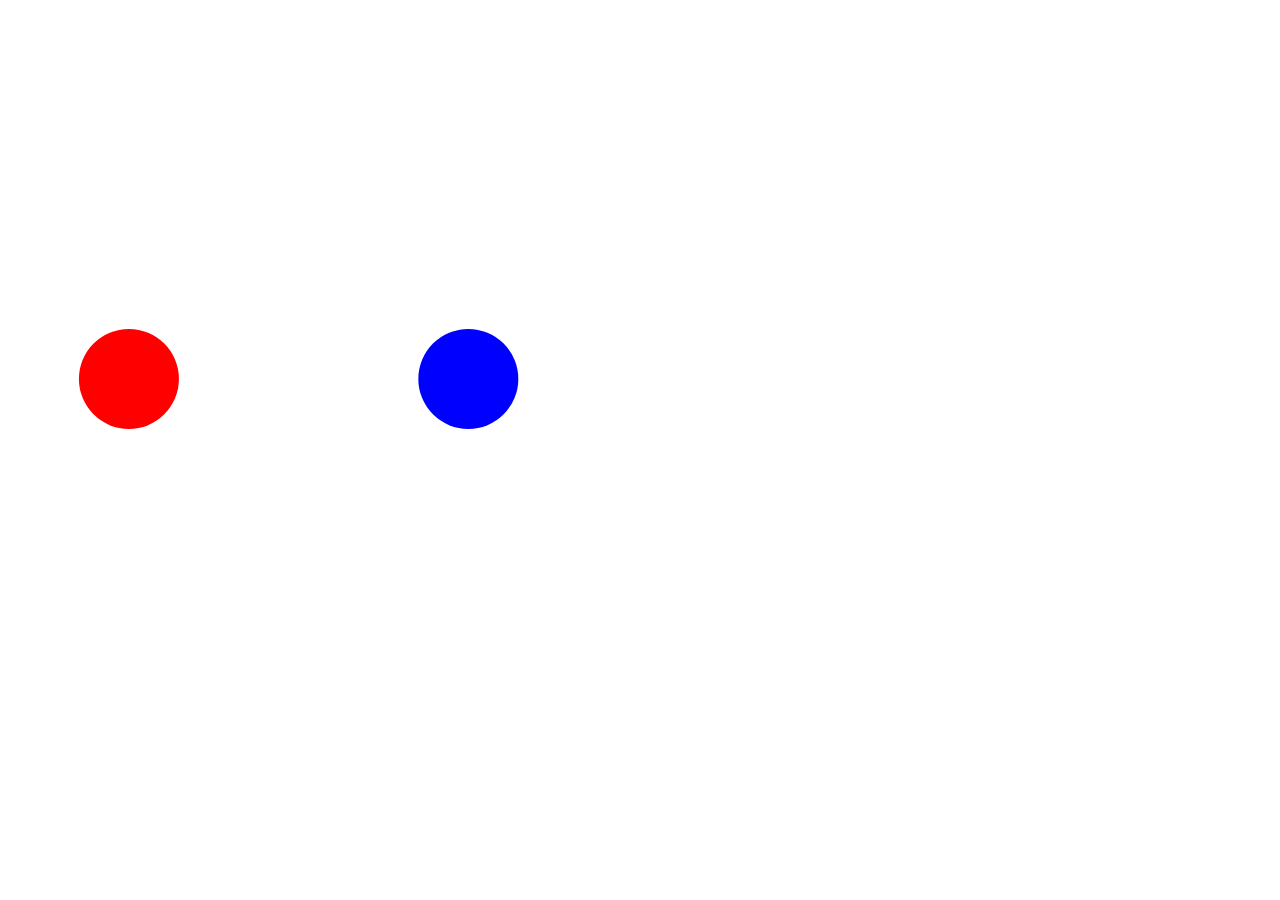
<file: gsap/2-collision-detection/index.html>
<!DOCTYPE html>
<html lang="en">
  <head>
    <meta charset="UTF-8" />
    <meta name="viewport" content="width=device-width, initial-scale=1.0" />
    <title>Document</title>
    <link rel="stylesheet" href="index.css" />
  </head>
  <body>
    <div class="container">
      <div id="circle1" class="circle"></div>
      <div id="circle2" class="circle"></div>
    </div>
    <script src="https://cdn.jsdelivr.net/npm/gsap@3.12.5/dist/gsap.min.js"></script>
    <script src="index.js" defer></script>
  </body>
</html>
</file>
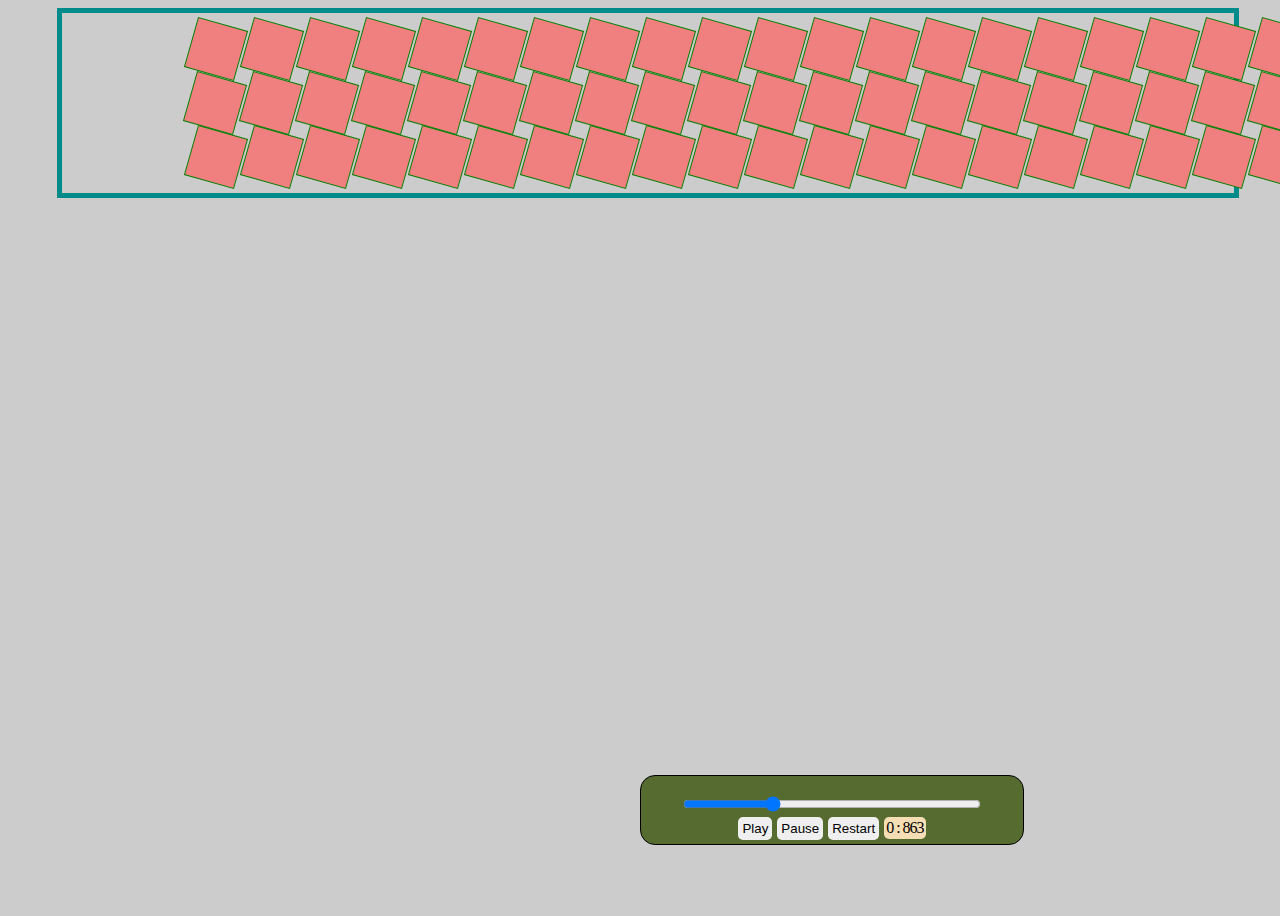
<file: gsap/4-timeline-timer/index.html>
<!DOCTYPE html>
<html lang="en">
  <head>
    <meta charset="UTF-8" />
    <meta name="viewport" content="width=device-width, initial-scale=1.0" />
    <link rel="stylesheet" href="index.css" />
    <title>GSAP Timer</title>
  </head>
  <body>
    <div class="container">
      <div class="el"></div>
      <div class="el"></div>
      <div class="el"></div>
      <div class="el"></div>
      <div class="el"></div>
      <div class="el"></div>
      <div class="el"></div>
      <div class="el"></div>
      <div class="el"></div>
      <div class="el"></div>
      <div class="el"></div>
      <div class="el"></div>
      <div class="el"></div>
      <div class="el"></div>
      <div class="el"></div>
      <div class="el"></div>
      <div class="el"></div>
      <div class="el"></div>
      <div class="el"></div>
      <div class="el"></div>
      <div class="el"></div>
      <div class="el"></div>
      <div class="el"></div>
      <div class="el"></div>
      <div class="el"></div>
      <div class="el"></div>
      <div class="el"></div>
      <div class="el"></div>
      <div class="el"></div>
      <div class="el"></div>
      <div class="el"></div>
      <div class="el"></div>
      <div class="el"></div>
      <div class="el"></div>
      <div class="el"></div>
      <div class="el"></div>
      <div class="el"></div>
      <div class="el"></div>
      <div class="el"></div>
      <div class="el"></div>
      <div class="el"></div>
      <div class="el"></div>
      <div class="el"></div>
      <div class="el"></div>
      <div class="el"></div>
      <div class="el"></div>
      <div class="el"></div>
      <div class="el"></div>
      <div class="el"></div>
      <div class="el"></div>
      <div class="el"></div>
      <div class="el"></div>
      <div class="el"></div>
      <div class="el"></div>
      <div class="el"></div>
      <div class="el"></div>
      <div class="el"></div>
      <div class="el"></div>
      <div class="el"></div>
      <div class="el"></div>
      <div class="el"></div>
      <div class="el"></div>
      <div class="el"></div>
      <div class="el"></div>
      <div class="el"></div>
      <div class="el"></div>
      <div class="el"></div>
      <div class="el"></div>
      <div class="el"></div>
      <div class="el"></div>
      <div class="el"></div>
      <div class="el"></div>
      <div class="el"></div>
      <div class="el"></div>
      <div class="el"></div>
      <div class="el"></div>
      <div class="el"></div>
      <div class="el"></div>
      <div class="el"></div>
      <div class="el"></div>
      <div class="el"></div>
      <div class="el"></div>
      <div class="el"></div>
      <div class="el"></div>
      <div class="el"></div>
      <div class="el"></div>
      <div class="el"></div>
      <div class="el"></div>
      <div class="el"></div>
      <div class="el"></div>
      <div class="el"></div>
      <div class="el"></div>
      <div class="el"></div>
      <div class="el"></div>
      <div class="el"></div>
      <div class="el"></div>
      <div class="el"></div>
      <div class="el"></div>
      <div class="el"></div>
      <div class="el"></div>
      <div class="el"></div>
      <div class="el"></div>
      <div class="el"></div>
      <div class="el"></div>
      <div class="el"></div>
      <div class="el"></div>
      <div class="el"></div>
      <div class="el"></div>
      <div class="el"></div>
      <div class="el"></div>
      <div class="el"></div>
      <div class="el"></div>
      <div class="el"></div>
      <div class="el"></div>
      <div class="el"></div>
      <div class="el"></div>
      <div class="el"></div>
      <div class="el"></div>
      <div class="el"></div>
      <div class="el"></div>
    </div>
    
    <script src="https://cdn.jsdelivr.net/npm/gsap@3.12.5/dist/gsap.min.js"></script>
    <script src="gsap.js"></script>
    <script src="index.js"></script>
  </body>
</html>
</file>
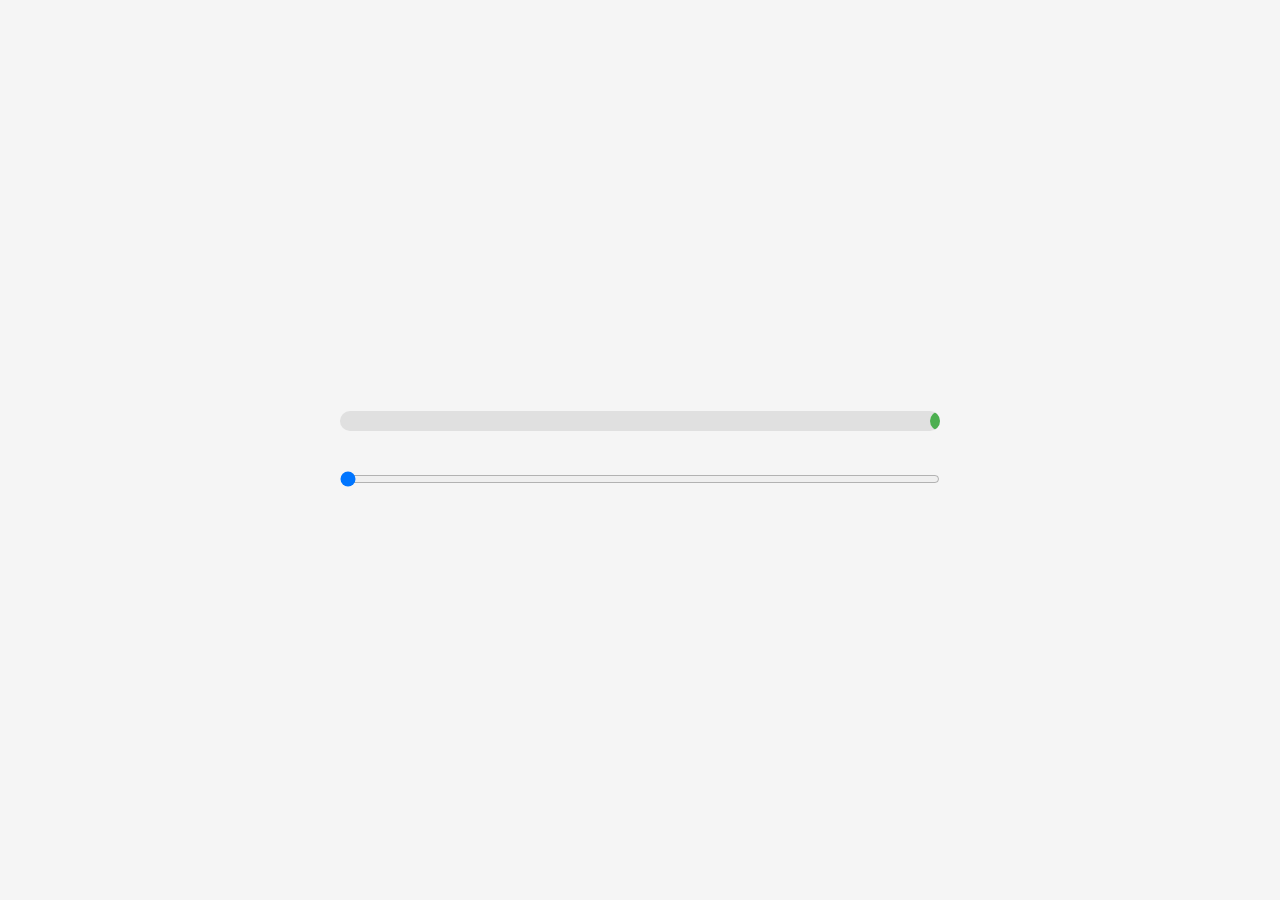
<file: gsap/4-timeline-timer/testprogress.html>
<!DOCTYPE html>
<html lang="en">
  <head>
    <meta charset="UTF-8" />
    <meta name="viewport" content="width=device-width, initial-scale=1.0" />
    <title>Progress Bar with Handle</title>
    <style>
      body {
        font-family: Arial, sans-serif;
        display: flex;
        flex-direction: column;
        align-items: center;
        justify-content: center;
        height: 100vh;
        margin: 0;
        background-color: #f5f5f5;
      }

      .progress-container {
        width: 80%;
        max-width: 600px;
        margin-bottom: 20px;
      }

      .progress-bar {
        position: relative;
        width: 100%;
        height: 20px;
        background-color: #e0e0e0;
        border-radius: 10px;
        overflow: hidden;
      }

      .progress-fill {
        height: 100%;
        background-color: #4caf50;
        width: 0;
        transition: width 0.2s;
      }

      .progress-handle {
        position: absolute;
        top: 50%;
        right: 0;
        transform: translate(50%, -50%);
        width: 20px;
        height: 20px;
        background-color: #4caf50;
        border-radius: 50%;
        cursor: pointer;
        pointer-events: none;
      }

      input[type="range"] {
        width: 80%;
        max-width: 600px;
        margin-top: 20px;
      }
    </style>
  </head>
  <body>
    <div class="progress-container">
      <div class="progress-bar">
        <div class="progress-fill"></div>
        <div class="progress-handle"></div>
      </div>
    </div>

    <input type="range" id="slider" min="0" max="100" value="0" />

    <script>
      const slider = document.getElementById("slider");
      const progressFill = document.querySelector(".progress-fill");
      const progressHandle = document.querySelector(".progress-handle");

      slider.addEventListener("input", () => {
        const value = slider.value;

        // Update the width of the progress bar
        progressFill.style.width = `${value}%`;

        // Move the handle
        const progressBarWidth =
          document.querySelector(".progress-bar").offsetWidth;
        const handlePosition = (progressBarWidth * value) / 100 - 10; // Adjust for handle width
        progressHandle.style.transform = `translate(${handlePosition}px, -50%)`;
      });
    </script>
  </body>
</html>
</file>
<file: gsap/2-collision-detection/index.css>
body,
html {
  margin: 0;
  width: 100%;
  height: 100%;
  overflow: hidden;
}
.circle {
  width: 100px;
  height: 100px;
  border-radius: 50%;
  position: absolute;
}
#circle1 {
  background-color: red;
}
#circle2 {
  background-color: blue;
}
</file>
<file: gsap/4-timeline-timer/index.css>
body {
  width: 100vw;
  height: 100vh;
  background-color: #ccc;
  overflow: hidden;
}

.container {
  width: 90%;
  margin: auto;
  border: 5px solid darkcyan;
  display: flex;
  justify-content: center;
  align-items: center;
  gap: 2px;
  flex-wrap: wrap;
  padding: 10px;
}
.container div:nth-child(even) {
  background-color: lightblue;
  border: 1px solid green;
  width: 50px;
  height: 50px;
}

.container div:nth-child(even) {
  background-color: lightcoral;
  border: 1px solid green;
  width: 50px;
  height: 50px;
}

.time {
  letter-spacing: -1px;
  padding: 2px;
  background-color: wheat;
  border-radius: 5px;
}
</file>
